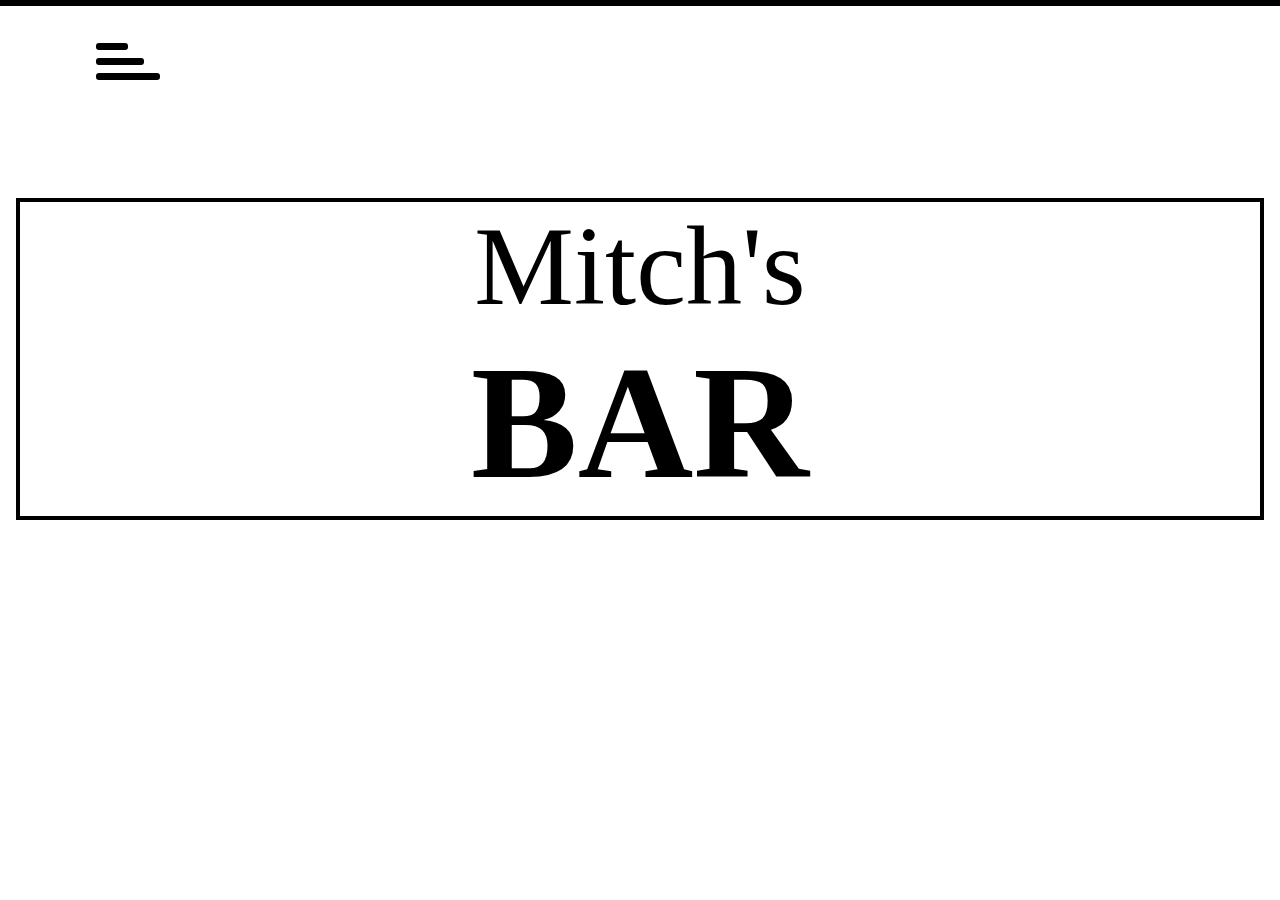
<file: Mitch's-Bar/Mitch-s-Bar/index.html>
<!DOCTYPE html>
<html lang="en">
<head>
    <meta charset="UTF-8">
    <meta name="viewport" content="width=device-width, initial-scale=1.0">
    <link rel="stylesheet" href="css/style.css">
    <title>Home</title>
</head>
<body>
    <header>  
        <input id="toggle" type="checkbox"></input>

        <label for="toggle" class="hamburger">
            <div class="top-bun"></div>
            <div class="meat"></div>
            <div class="bottom-bun"></div>
        </label>
        <div class="nav">
            <div class="nav-wrapper">
              <nav>
                <a href="index.html">HOME</a><br>
                <a href="#">CONTACT</a><br>
                <a href="cocktail.html">COCKTAIL</a><br>
                <a href="#">WIJN</a><br>
                <a href="#">BIER</a>
              </nav>
            </div>
          </div>
    </header>
    <main>
        <div class="title">
            <h1>Mitch's</h1>
            <h2>BAR</h2>
        </div>
    </main>
    <footer>
        
    </footer>
</body>
</html>
</file>
<file: Mitch's-Bar/Mitch-s-Bar/css/style.css>
body {
    margin: 0;
    overflow: hidden;
  }

.title{
    margin: 12em 1em 0em 1em;
    display: flex;
    justify-content: center;
    flex-direction: column;
    border: 0.25em solid black;
    text-align: center;
}
.title h1{
    margin: 0;
    font-size: 7em;
    font-weight: 100;
}
.title h2{
    margin: 0;
    font-size: 10em;
    font-weight: 550;
}

  #toggle {
    display: none;
  }
  
  /**
    Hamburger
  **/
  .hamburger {
    position: absolute;
    top: 5em;
    left: 10%;
    margin-left: -2em;
    margin-top: -45px;
    width: 2em;
    height: 45px;
    z-index: 5;
  }
  
  .hamburger div {
    position: relative;
    width: 4em;
    height: 7px;
    border-radius: 3px;
    background-color: #000000;
    margin-top: 8px;
    transition: all 0.3s ease-in-out;
  }
  .hamburger .top-bun{
    width: 2em;
  }
  .hamburger .meat{
    width: 3em;
  }
  .hamburger .bottom-bun{
    width: 4em;
  }
  
  /**
  Nav Styles
  **/
  .nav {
    position: fixed;
    width: 100%;
    height: 100%;
    background-color: #ffffff;
    top: -100%; left: 0; right: 0; bottom: 0;
    overflow: hidden;
    transition: all 0.3s ease-in-out;
    transform: scale(0);
  }
  .nav-wrapper {
    overflow: hidden;
    overflow-y: auto;
    height: 100%;
    display: flex;
    justify-content: center;
    align-items: center;
    flex-direction: column;
  }
  nav {
    text-align: left;
  }
  nav a {
    position: relative;
    text-decoration: none;
    color: #000000;
    font-size: 3em;
    display: inline-block;
    margin-top: 1.25em;
    transition: color 0.2s ease-in-out;
    letter-spacing: 1px;
  }
  nav a:before {
    content: '';
    height: 0;
    position: absolute;
    width: 0.25em;
    background-color: rgb(106, 106, 106);
    left: -0.5em;
    transition: all 0.2s ease-in-out;
  }
  nav a:hover {
    color: 106, 106, 106;
  }
  nav a:hover:before {
    height: 100%;
  }
  
  /**
  Animations
  **/
  #toggle:checked + .hamburger .top-bun {
    transform: rotate(-45deg);
    margin-top: 25px;
    width: 3em;
  }
  #toggle:checked + .hamburger .bottom-bun {
    opacity: 0;
    transform: rotate(45deg);
  }
  #toggle:checked + .hamburger .meat {
    transform: rotate(45deg);
    margin-top: -7px;
    width: 3em;
  }
  
  #toggle:checked + .hamburger + .nav {
    top: 0;
    transform: scale(1);
  }

  /* COCKTAIL PAGE */
  .page_title h1{
    border: 3px solid black;
    font-size: 3em;
    text-align: center;
    width: 6em;
    margin-left:2em;
    font-weight: 400;
  }
  article h2{
    border: 3px solid black;
    width: 80%;
    margin: 1.5em 0em 0.5em 0.5em;
    font-size: 2em;
    font-weight: 200;
  }
  .img-slider{
    width: 100%;
    white-space: nowrap;
    overflow-x: auto;
  }
  .img-slider img{
    width: 15em;
    height: 15em;
    margin: 1em;
  }
  header{
    border: 3px solid black;
  }
</file>
